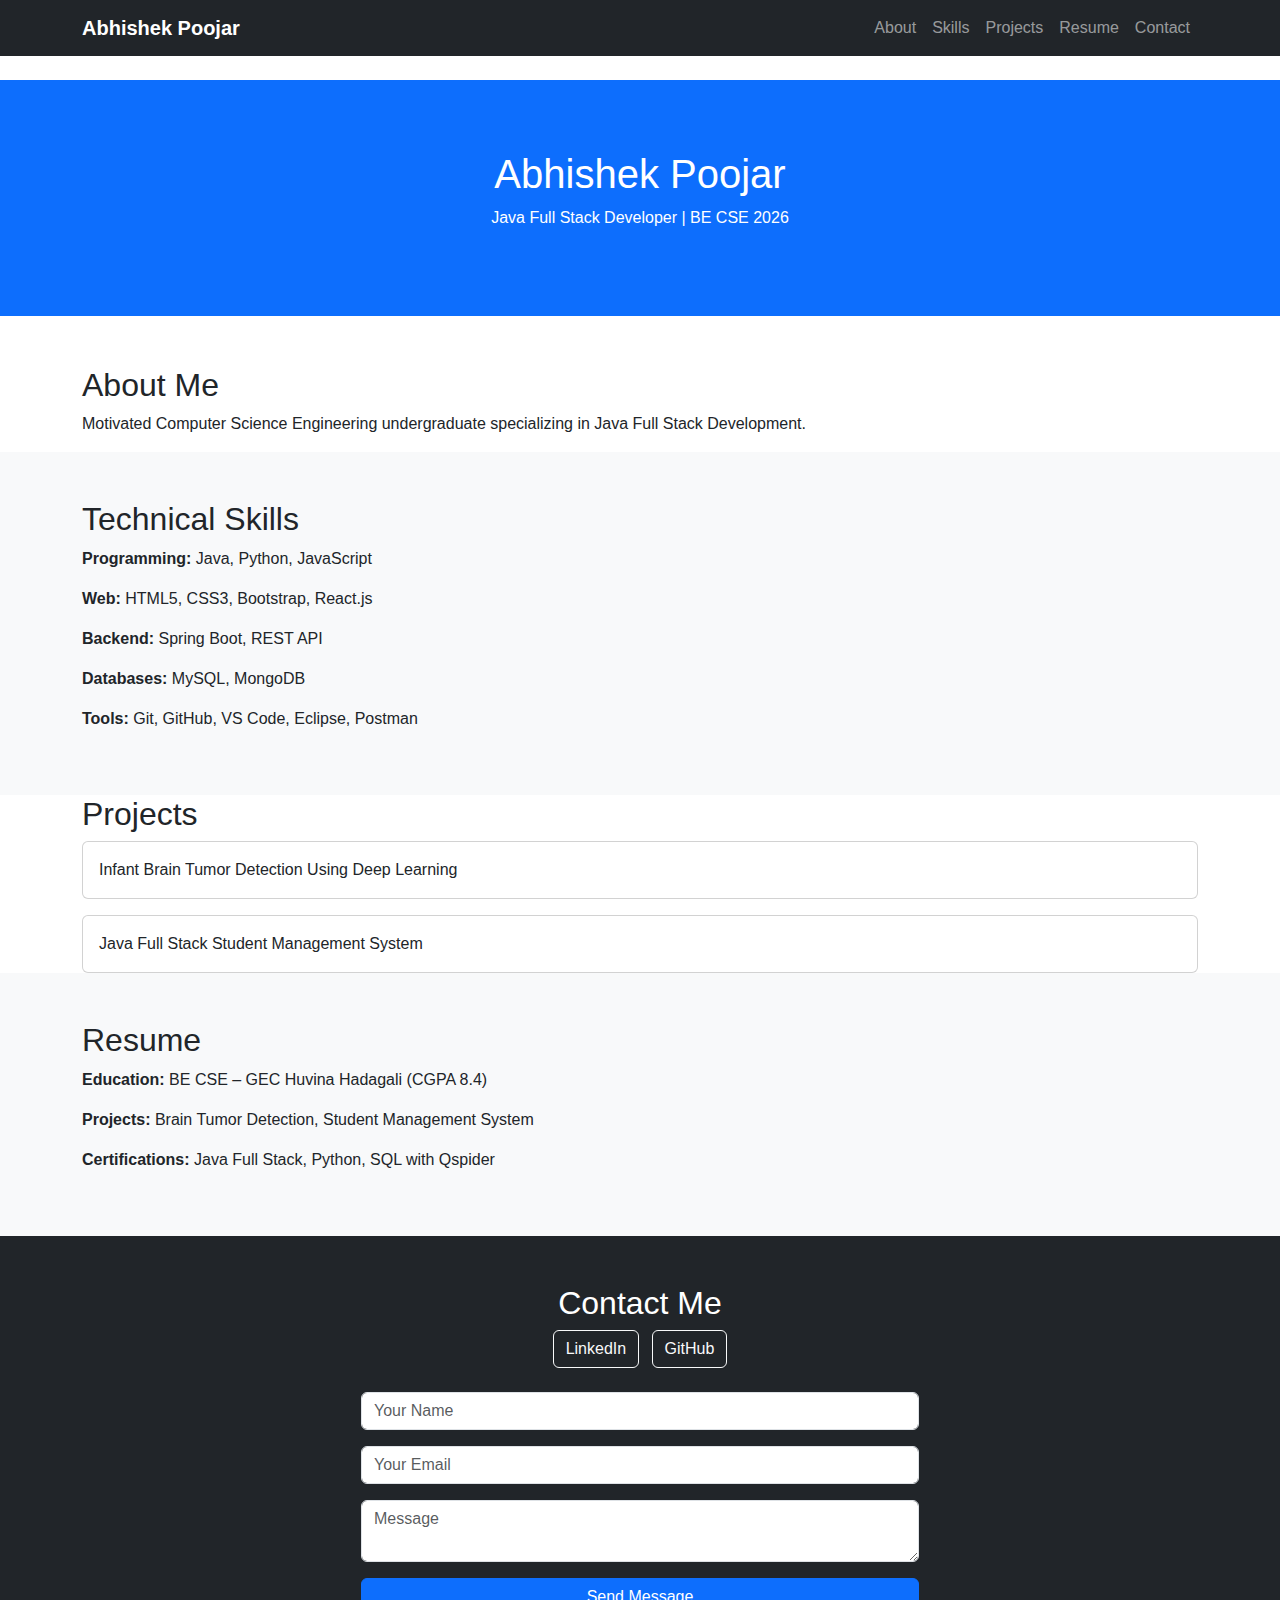
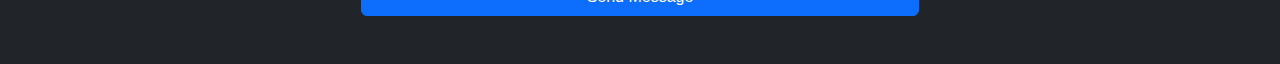
<file: myportfolio/index.html>
<!DOCTYPE html>
<html lang="en">
<head>
<meta charset="UTF-8">
<title>Abhishek Poojar | Java Full Stack Developer</title>
<meta name="viewport" content="width=device-width, initial-scale=1">
<link href="https://cdn.jsdelivr.net/npm/bootstrap@5.3.2/dist/css/bootstrap.min.css" rel="stylesheet">
<link rel="stylesheet" href="style.css">
</head>
<body>

<nav class="navbar navbar-expand-lg navbar-dark bg-dark fixed-top">
<div class="container">
<a class="navbar-brand fw-bold">Abhishek Poojar</a>
<button class="navbar-toggler" data-bs-toggle="collapse" data-bs-target="#menu">
<span class="navbar-toggler-icon"></span>
</button>
<div id="menu" class="collapse navbar-collapse">
<ul class="navbar-nav ms-auto">
<li class="nav-item"><a class="nav-link" href="#about">About</a></li>
<li class="nav-item"><a class="nav-link" href="#skills">Skills</a></li>
<li class="nav-item"><a class="nav-link" href="#projects">Projects</a></li>
<li class="nav-item"><a class="nav-link" href="#resume">Resume</a></li>
<li class="nav-item"><a class="nav-link" href="#contact">Contact</a></li>
</ul>
</div>
</div>
</nav>

<header class="hero">
<div class="container text-center animate">
<h1>Abhishek Poojar</h1>
<p>Java Full Stack Developer | BE CSE 2026</p>
</div>
</header>

<section id="about" class="container reveal">
<h2>About Me</h2>
<p>Motivated Computer Science Engineering undergraduate specializing in Java Full Stack Development.</p>
</section>

<section id="skills" class="bg-light p-5 reveal">
<div class="container">
<h2>Technical Skills</h2>
<p><b>Programming:</b> Java, Python, JavaScript</p>
<p><b>Web:</b> HTML5, CSS3, Bootstrap, React.js</p>
<p><b>Backend:</b> Spring Boot, REST API</p>
<p><b>Databases:</b> MySQL, MongoDB</p>
<p><b>Tools:</b> Git, GitHub, VS Code, Eclipse, Postman</p>
</div>
</section>

<section id="projects" class="container reveal">
<h2>Projects</h2>
<div class="card p-3 mb-3">Infant Brain Tumor Detection Using Deep Learning</div>
<div class="card p-3">Java Full Stack Student Management System</div>
</section>

<section id="resume" class="bg-light p-5 reveal">
<div class="container">
<h2>Resume</h2>
<p><b>Education:</b> BE CSE – GEC Huvina Hadagali (CGPA 8.4)</p>
<p><b>Projects:</b> Brain Tumor Detection, Student Management System</p>
<p><b>Certifications:</b> Java Full Stack, Python, SQL with Qspider</p>
</div>
</section>

<section id="contact" class="bg-dark text-white p-5 reveal">
<div class="container">
<h2 class="text-center">Contact Me</h2>

<div class="text-center mb-4">
<a href="https://www.linkedin.com/in/abhishek-p-70a6b1314/" target="_blank" class="btn btn-outline-light me-2">LinkedIn</a>
<a href="https://github.com/abhishekp034" target="_blank" class="btn btn-outline-light">GitHub</a>
</div>

<form action="https://formsubmit.co/161289pabhi@gmail.com" method="POST" class="col-md-6 mx-auto">
<input type="hidden" name="_captcha" value="false">
<input type="hidden" name="_template" value="table">
<input type="hidden" name="_subject" value="New Portfolio Contact Message">

<input class="form-control mb-3" type="text" name="name" placeholder="Your Name" required>
<input class="form-control mb-3" type="email" name="email" placeholder="Your Email" required>
<textarea class="form-control mb-3" name="message" placeholder="Message" required></textarea>
<button class="btn btn-primary w-100">Send Message</button>
</form>
</div>
</section>

<script src="script.js"></script>
</body>
</html>
</file>
<file: myportfolio/style.css>
body{
    font-family: Arial;
    padding-top: 80px;
}

.hero{
    background: #0d6efd;
    color: white;
    padding: 70px 0;
}

section{
    scroll-margin-top: 90px;
}

/* Animation */
.reveal{
    opacity: 50;
    transform: translateY(50px);
    transition: all 1s ease;
}

.reveal.active{
    opacity: 25;
    transform: translateY(0);
}

.animate{
    animation: zoom 1.5s;
}

@keyframes zoom{
    from { transform: scale(0.7); }
    to   { transform: scale(1); }
}
</file>
